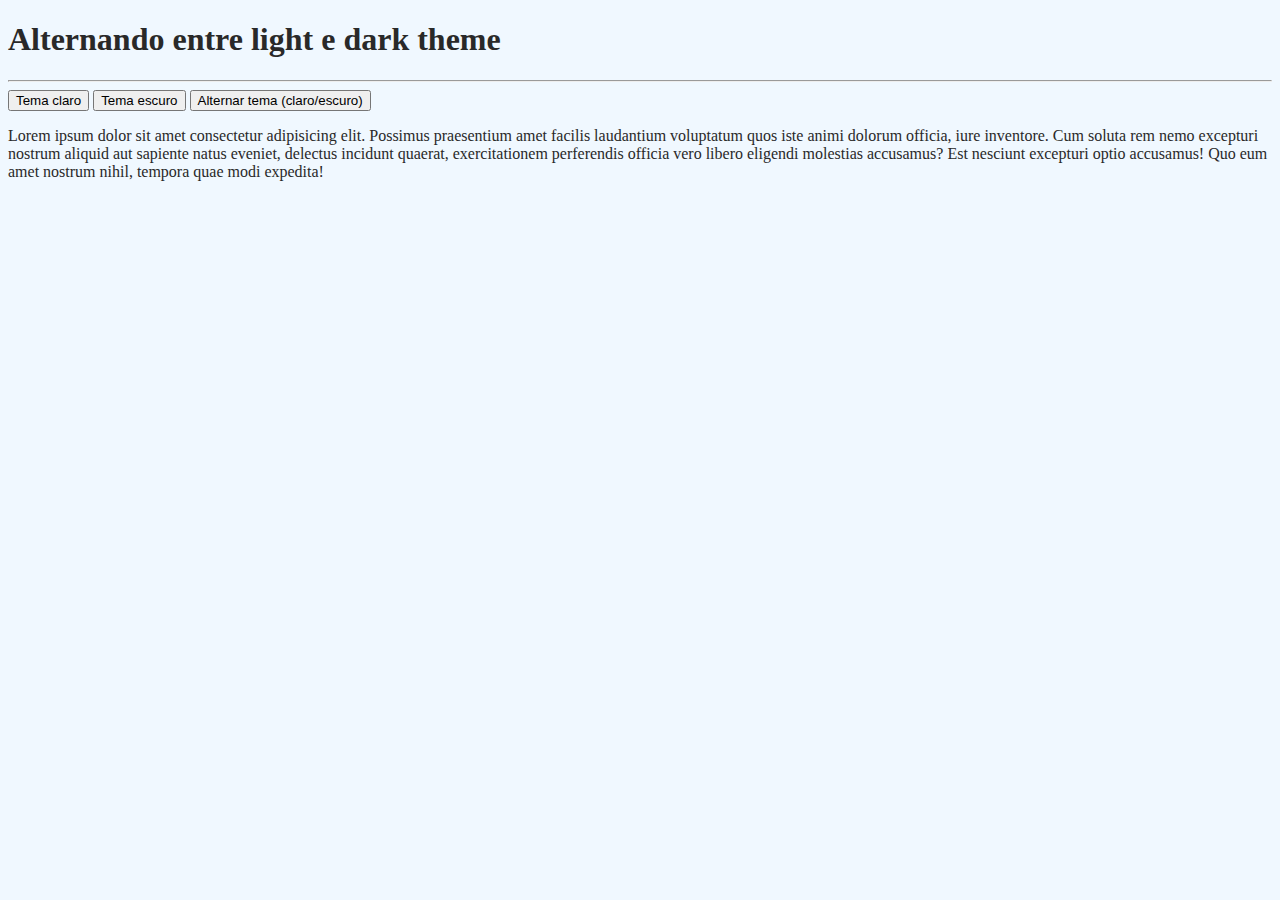
<file: 0_outrosExercicios/DOM_darkTheme/index.html>
<!DOCTYPE html>
<html lang="pt-br">
  <head>
    <meta charset="UTF-8" />
    <meta name="viewport" content="width=device-width, initial-scale=1.0" />
    <link rel="stylesheet" href="style.css" />

    <title>Alternando Temas || Js</title>
  </head>
  <body class="isLight">
    <h1>Alternando entre light e dark theme</h1>
    <hr />
    <button id="lightBtn">Tema claro</button>
    <button id="darkBtn">Tema escuro</button>
    <button id="switchBtn">Alternar tema (claro/escuro)</button>

    <p>
      Lorem ipsum dolor sit amet consectetur adipisicing elit. Possimus
      praesentium amet facilis laudantium voluptatum quos iste animi dolorum
      officia, iure inventore. Cum soluta rem nemo excepturi nostrum aliquid aut
      sapiente natus eveniet, delectus incidunt quaerat, exercitationem
      perferendis officia vero libero eligendi molestias accusamus? Est nesciunt
      excepturi optio accusamus! Quo eum amet nostrum nihil, tempora quae modi
      expedita!
    </p>

    <script src="script.js"></script>
  </body>
</html>
</file>
<file: 0_outrosExercicios/DOM_darkTheme/style.css>
.isLight {
  color: #292929;
  background-color: #f0f8ff;
}

.isDark {
  color: #f0f8ff;
  background-color: #292929;
}
</file>
